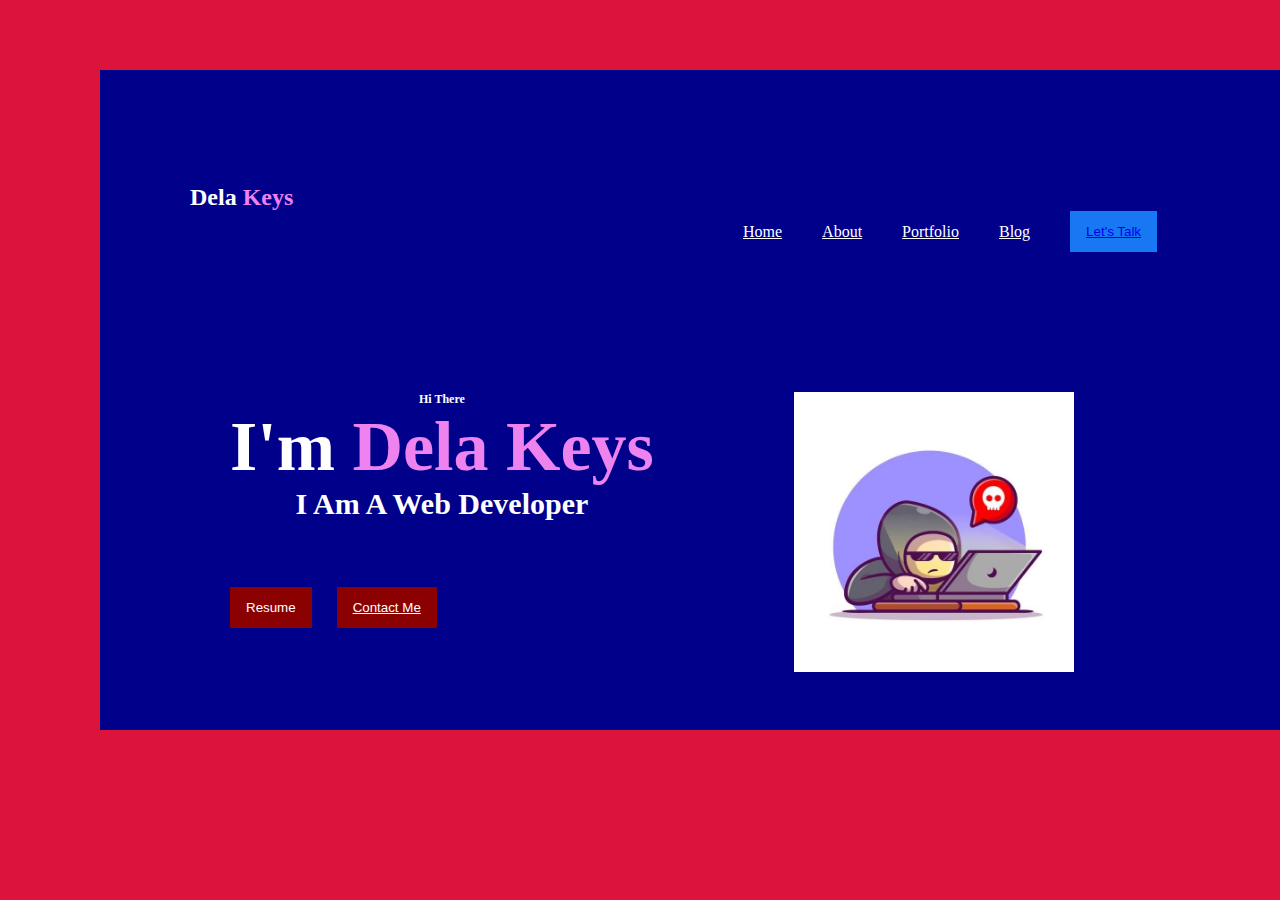
<file: index.html>
<!DOCTYPE html>
<html lang="en">
<head>
	<meta charset="utf-8">
	<meta http-equiv="X-UA-Compatible" content="IE=edge">
	<meta name="viewport" content="width=device-width, initial-scale=1.0">
	<title>portfolio</title>
	<!-- external css code -->
	<link rel="stylesheet" type="text/css" href="style.css">
	
<body>
	<div class="wrapper">
			<div class="hero">
				<h2>dela <span>keys</span></h2>
				<ul>
					<li><a href="#">Home</a></li>
					<li><a href="aboutme.html">About</a></li>
					<li><a href="#">Portfolio</a></li>
					<li><a href="#">Blog</a></li>
					<button class="btn1"><a href="letstalk.html">Let's Talk</a></button>
				</ul>
			</div>

			<div class="hey">
			<div class="content-area">
				<h6>Hi There</h6>
				<h1>I'm <span>Dela Keys</span></h1>
				<h3>I am a Web Developer</h3>
					<button class="btn2">Resume</button>
					<button class="btn3"><a href="contactme.html">Contact Me</a></button>
			</div>

			<div class="banner">
				<img src="IMG_9090.JPG">
			</div>
			</div>

			<div class="social">
				
			</div>
			
	</div>
		
</body>
</html>
</file>
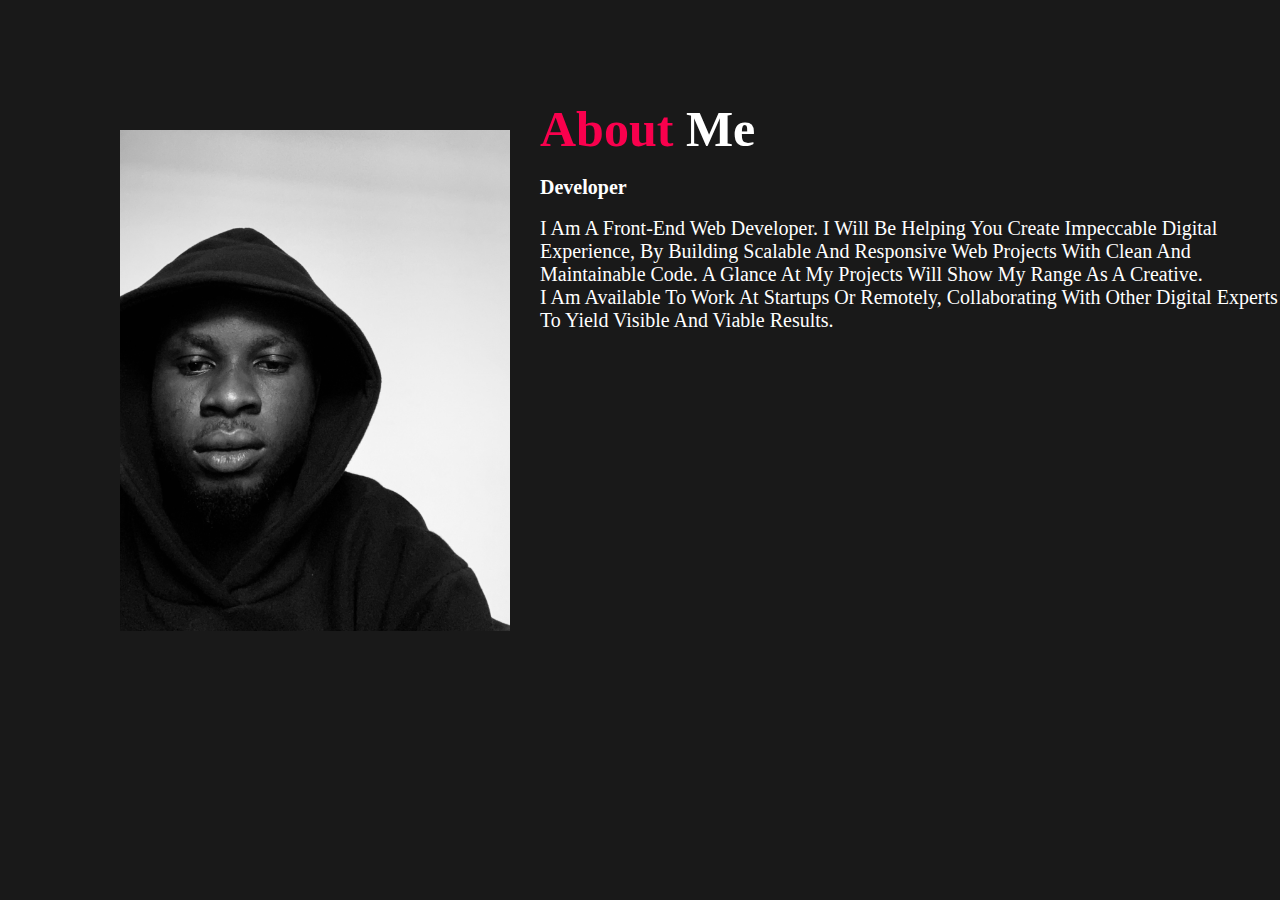
<file: aboutme.html>
<!DOCTYPE html>
<html>
<head>
	<meta charset="utf-8">
	<meta name="viewport" content="width=device-width, initial-scale=1">
	<title>about me</title>
	<link rel="stylesheet" type="text/css" href="about.css">
</head>
<body>
	<div class="about">
		<div class="pic">
			<img src="IMG_8907.jpg">
		</div>

		<div class="about-text">
			<h1><span>About</span> Me</h1>
			<br>
			<h6>Developer</h6>

			<br>
			<p>I am a front-end web developer. I will be helping you create impeccable digital experience, by building scalable and responsive web projects with clean and maintainable code. A glance at my projects will show my range as a creative. <br>I am available to work at startups or remotely, collaborating with other digital experts to yield visible and viable results.</p>
		</div>
	</div>

</body>
</html>
</file>
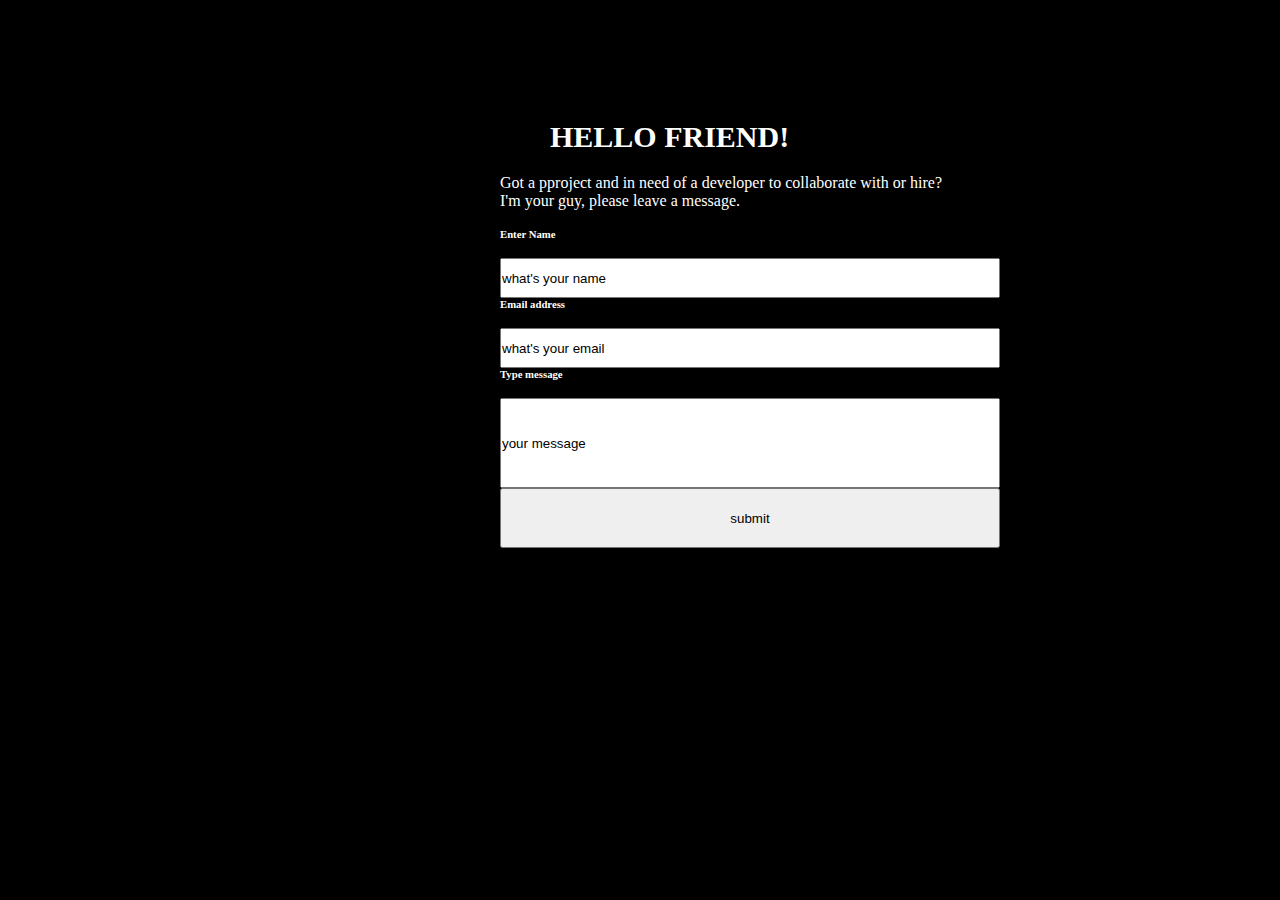
<file: contactme.html>
<!DOCTYPE html>
<html>
    <head>
        <title>contact me</title>
        <link rel="stylesheet" type="text/css" href="contactme.css">
    </head>
    <body>
        <h1>HELLO FRIEND!</h1>
        <p>Got a pproject and in need of a developer to collaborate with or hire?<br>  
                  I'm your guy, please leave a message.</p>
        
        <br>

        
            <form method="post">
            <h6> Enter Name </h6> <br>
            <input type="text" value="what's your name" class="btn1" placeholder=""> <br>
            <h6>Email address</h6> <br>
            <input type="text" value="what's your email" class="btn1" placeholder=""> <br>
            <h6>Type message</h6> <br>
            <input type="text" value="your message" class="btn3"> <br>
            
            <input type="submit" value="submit" placeholder="submit" class="btn4">

            </form>
       
       
  
    </body>
</html>
</file>
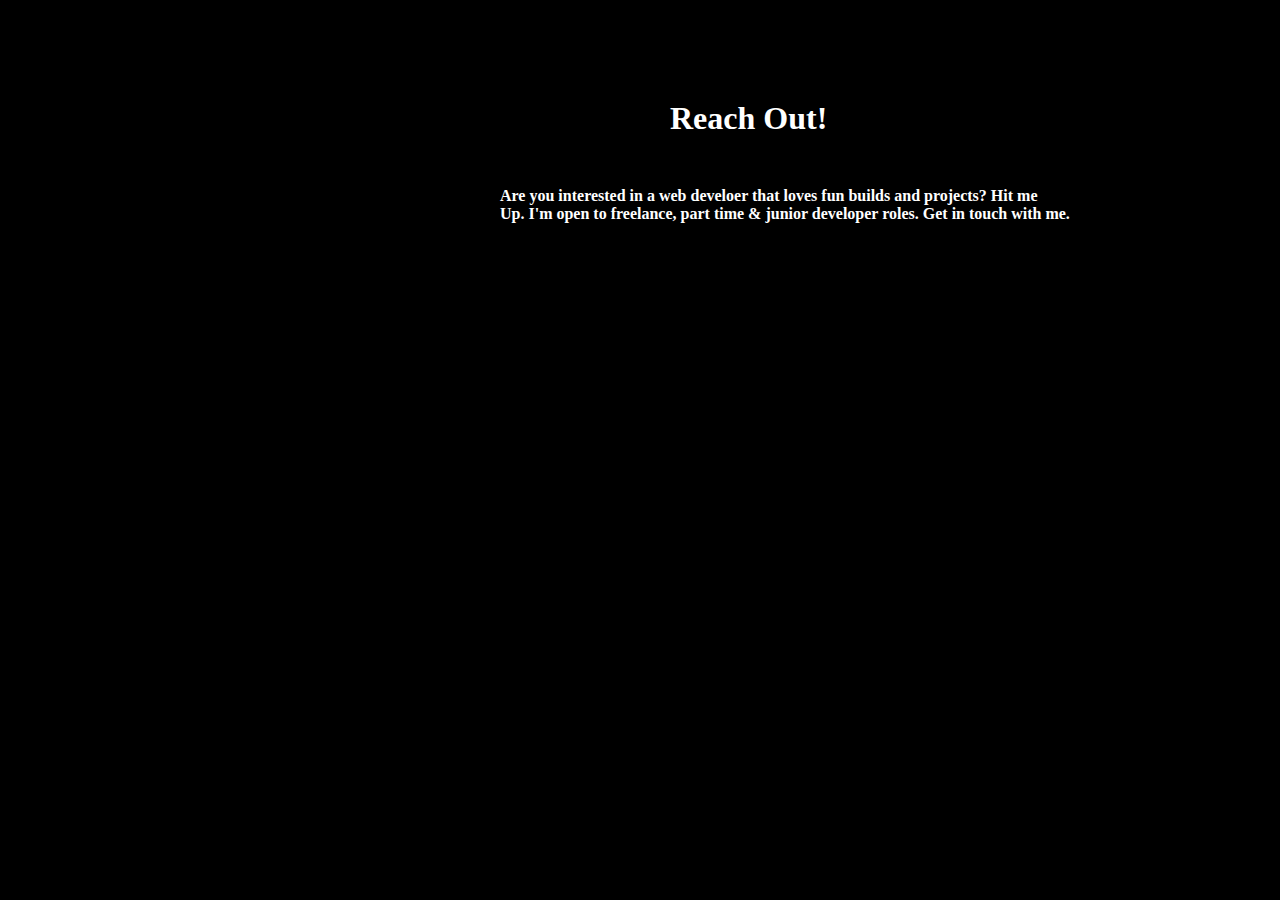
<file: letstalk.html>
<!DOCTYPE html>
<html>
    <head>
        <title></title>
        <link type="text/css" rel="stylesheet" href="letstalk.css">
    </head>
    <body>
        <footer>
            <h1>Reach Out!</h1>
            <h4>Are you interested in a web develoer that loves fun builds and projects? Hit me <br>
            Up. I'm open to freelance, part time & junior developer roles. Get in touch with me.</h4>
            
            <div class="footer">
                <ul class="socials">
                    <li><a href="#"><i class="fa fa-facebook"></i></a></li>
                    <li><a href="#"><i class="fa fa-twitter"></i></a></li>
                    <li><a href="#"><i class="fa fa-github"></i></a></li>
                    <li><a href="#"><i class="fa fa-twitter"></i></a></li>
                    
                </ul>
            </div>
        </footer>

    </body>
</html>
</file>
<file: style.css>
* {
	margin: 0;
	padding: 0;
	box-sizing: border-box;
	background-size: cover;
}
	

body {
		background: crimson;
	}

.wrapper {
	width: 1200px;
	height: 660px;
	background-color: darkblue;
	margin-left: 100px;
	margin-top: 70px;
	align-items: center;
	align-content: center;
	
	
}

.hero {
	
}
h2 {
	color: white;
	margin-left: 90px;
	margin-top: 60px;
	text-transform: capitalize;

}
span {
	color: violet;
}
.hero ul {
	justify-content: center;
	display: flex;
	align-items: center;
	gap: 40px;
	color: white;
	margin-left: 500px;	
}
.hero ul li {
	justify-content: center;
	display: flex;
	align-items: center;
	color: white;
	

}
.hero ul li a {
	justify-content: center;
	display: flex;
	align-items: center;
	color: white;
	justify-content: space-around;
	
}
.btn1 {
	border: none;
	outline: none;
	background: #1877f2;
	padding: 0.8rem 1rem;
	color: #fff;
}
.btn1:hover{
	cursor: pointer;
}
.hey {
	display: flex;
}
.content-area {
	margin-left: 50px;
	margin-top: 600ppx;
	padding-left: 80px;
	padding-top: 140px;
	justify-items: center;
	font-size: 100px;
}
h6 {
	text-transform: capitalize;
	color: white;
	font-family: serif;
	font-size: 12px;
}
h1 {
	text-transform: capitalize;
	color: white;
	font-family: serif;
	font-size: 70px;
}
h3 {
	text-transform: capitalize;
	color: white;
	font-family: serif;
	font-size: 30px;
}
.btn2 {
	border: none;
	outline: none;
	background: darkred;
	padding: 0.8rem 1rem;
	color: white;
}
.btn2:hover{
	cursor: pointer;
}
.btn3 {
	border: none;
	outline: none;
	background: darkred;
	padding: 0.8rem 1rem;
	color: white;
}
.btn3 a{
	color: white;
}
.btn3:hover{
	cursor: pointer;
}
.banner img{
	margin-left: 140px;
	height: auto;
	width: 280px;
	margin-top: 140px;
}
</file>
<file: about.css>
* {
	margin: 0;
	padding: 0;
	box-sizing: border-box;
	background-size: cover;
	background-color: #191919;
}
.about {
	display: flex;

}
.pic {
	justify-content: center;
	align-items: center;

}
.pic img {
	height: auto;
	width: 390px;
	margin-left: 120px;
	margin-top: 130px;
}
.about-text {
	margin-left: 30px;
	margin-top: 100px;
	

}
h1 {
	color: white;
	text-transform: capitalize;
	font-size: 50px;

}
span {
	color: #f9004d;

}
h6 {
	color: white;
	text-transform: capitalize;
	font-size: 20px;

}
p {
	color: white;
	text-transform: capitalize;
	font-size: 20px;


}
</file>
<file: contactme.css>
* {
    margin: 0;
    padding: 0;
    box-sizing: border-box;
}
body {
    background-color: black;
}
h1 {
    color: white;
    align-items: center;
    padding-left: 530px;
    padding-top: 100px;
    margin: 20px;
    text-transform: capitalize;
    font-size: 30px;
}
p { 
    color: white;
    align-items: center;
    padding-left: 500px;


}
form {

}
form input {

}
input {
    caret-color: red;

}
h6 {
    color: white;
    align-items: center;
    padding-left: 500px;
  

}
.btn1 {
    margin-left: 500px;
    width: 500px;
    height: 40px;


}
.btn3 {
    margin-left: 500px;
    width: 500px;
    height: 90px;
    

}
.btn4 {
    margin-left: 500px;
    width: 500px;
    height: 60px;

}
</file>
<file: letstalk.css>
* {
    margin: 0;
    padding: 0;
    box-sizing: border-box;
}
body {
    background-color: black;
}
footer {

}
h1 {
    color: white;
    margin-left: 670px;
    margin-top: 100px;
}
h4 {
    color: white;
    margin-left: 500px;
    margin-top: 50px;

}
.footer {

}
.socials {
    color: white;

}
</file>
